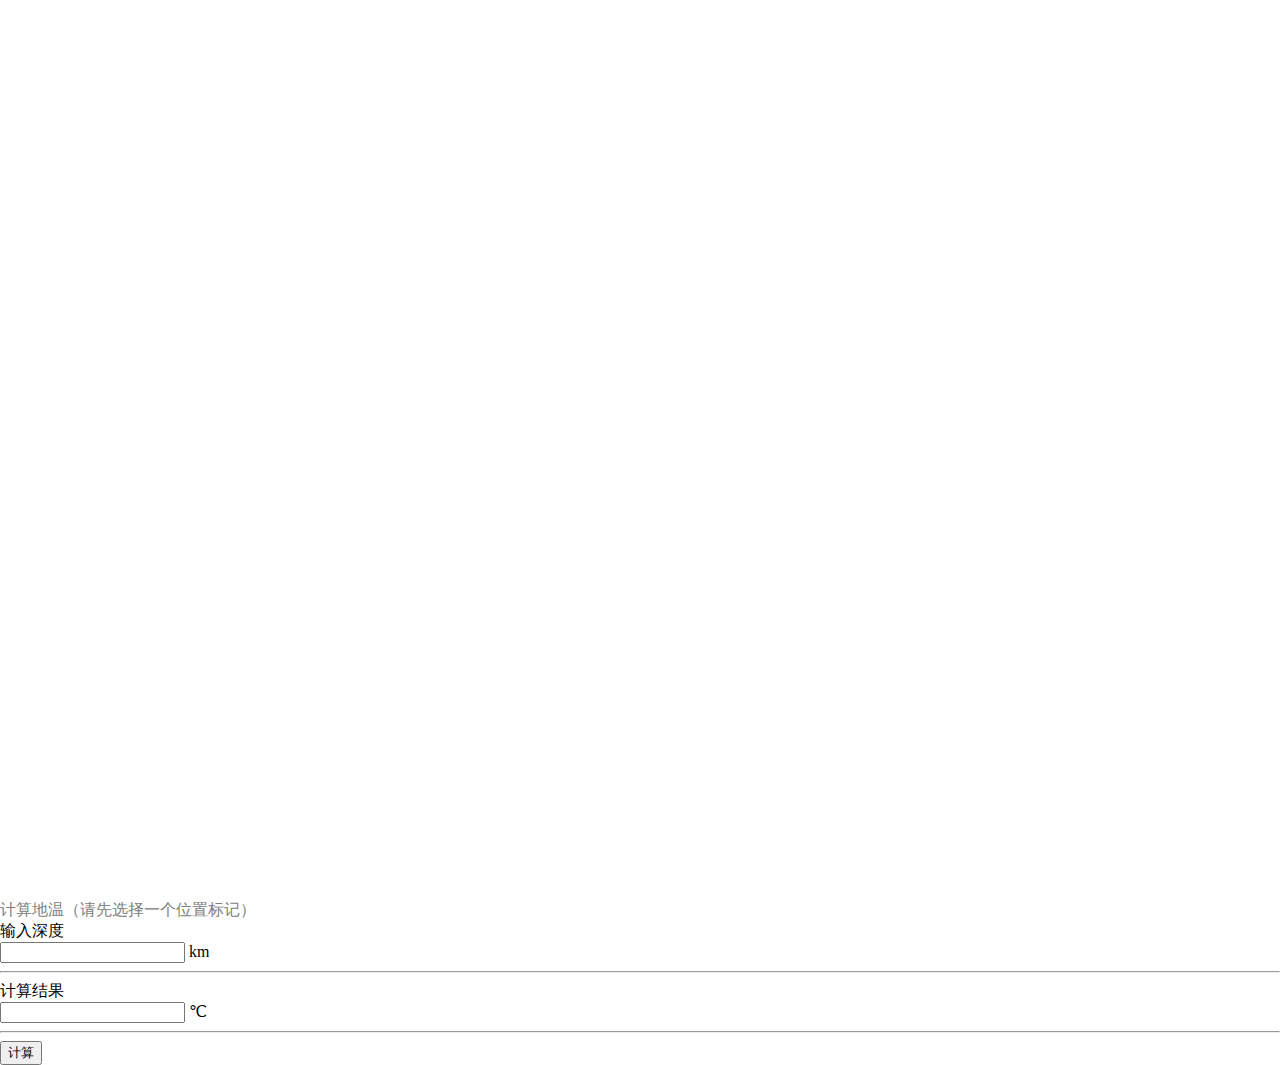
<file: fissionTracks/fissionTracks/calculation/templates/homepage/home.html>
<!doctype html>
<html>
<head>
    <meta charset="utf-8">
    <meta http-equiv="X-UA-Compatible" content="IE=edge">
    <meta name="viewport" content="initial-scale=1.0, user-scalable=no, width=device-width">
    <title>GIS_Geothermal</title>
    <link rel="stylesheet" href="https://cache.amap.com/lbs/static/main1119.css"/>
    <script type="text/javascript"
            src="https://webapi.amap.com/maps?v=1.4.15&key=您申请的key值"></script>
    <script type="text/javascript" src="https://cache.amap.com/lbs/static/addToolbar.js"></script>
    <link rel="stylesheet" href="https://a.amap.com/jsapi_demos/static/demo-center/css/demo-center.css"/> 
    <style>
        html,body,#container{
            margin:0;
            height:100%;
        }
        .input-item-text{
            width:7rem;
        }
    </style>
  
    <script type="text/javascript" src="https://webapi.amap.com/maps?v=1.3&key=ddb4718923a922a569a1484c59a47ed7"></script>
</head>
  
<body>
<div id="container"></div>
<div class="input-card">
    <label style='color:grey'>计算地温（请先选择一个位置标记）</label>
    <div class="input-item">
            <div class="input-item-prepend">
                <span class="input-item-text" >输入深度</span>
            </div>
			<input id='depth' type="text"  >
      		<span>km</span>
    </div>
  	<hr >
    <div class="input-item">
            <div class="input-item-prepend">
                <span class="input-item-text" >计算结果</span>
            </div>
            <input id='district' type="text"  >
      		<span>&#8451</span>
    </div>
  	<hr>
    <input id="draw" type="button" class="btn" value="计算" />
</div>
  
 
  
<script type="text/javascript">
  	var selPos , depth ;
  
    //初始化地图对象，加载地图
    var map = new AMap.Map("container", {
        resizeEnable: true,
        features:['bg','road'],
    });
    var lnglats = [
        [116.368904, 39.923423],
        [116.382122, 39.921176],
        [116.387271, 39.922501],
        [116.398258, 39.914600]
    ];
    var infoWindow = new AMap.InfoWindow({offset: new AMap.Pixel(0, -30)});
    for (var i = 0, marker; i < lnglats.length; i++) {
        var marker = new AMap.Marker({
            position: lnglats[i],
            map: map
        });
        marker.content = '已选中第' + (i + 1) + '个位置标记';
      	marker.iter = i+1 ;
      
        marker.on('click', markerClick);
       // marker.emit('click', {target: marker});
    }
    function markerClick(e) {
      	selPos = e.target.iter ;
      
        infoWindow.setContent(e.target.content);
        infoWindow.open(map, e.target.getPosition());
    }  
  
	function drawBounds() {
        const xhttp = new XMLHttpRequest() ;
        var data={
            selPos:selPos,
            depth: document.getElementById('depth').value,
        }
        xhttp.onload = function(){
            const obj = JSON.parse(this.responseText) ;
            console.log( obj )
            document.getElementById('district').value = obj['temperature'] ;
        }
        // xhttp.open('GET', 'data') ;
        xhttp.open("POST", "cal");
        xhttp.setRequestHeader("Content-Type", "application/json");
        xhttp.send(JSON.stringify(data)) ;
    }
  
  	document.getElementById('draw').onclick = drawBounds;
    map.setFitView();
</script>
</body>
</html>
</file>
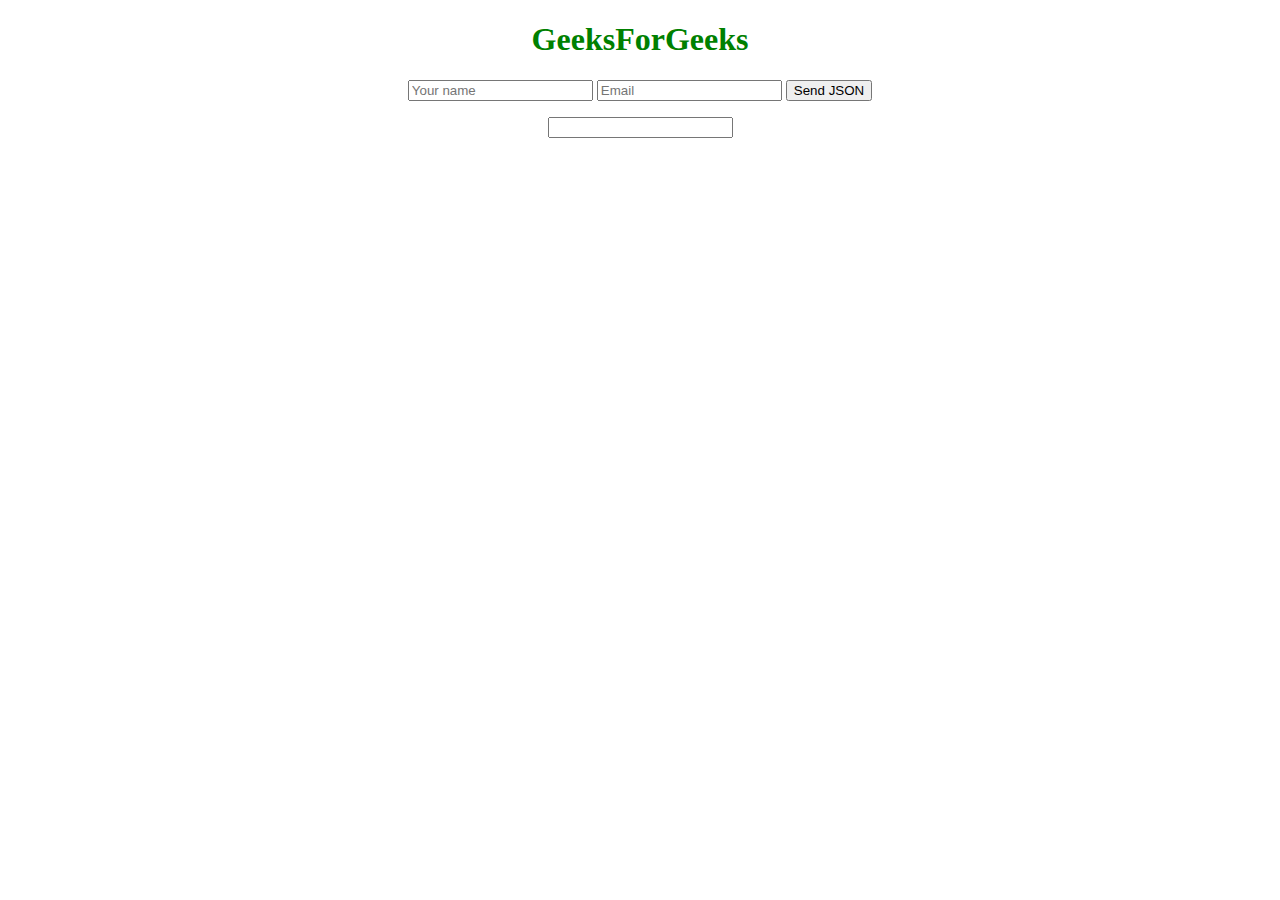
<file: fissionTracks/fissionTracks/calculation/templates/homepage/homepage.html>
<!DOCTYPE html>
<html>
  <head>
    <title>
      JavaScript | Sending JSON data to server.
    </title>
  </head>
  
  <body style="text-align:center;" id="body">
    <h1 style="color:green;">
      GeeksForGeeks
    </h1>
  
    <p>
        <!-- Making a text input -->
        <input type="text" id="name" placeholder="Your name">
        <input type="email" id="email" placeholder="Email">
          
        <!-- Button to send data -->
        <button id='calculate'>Send JSON</button>
  
      <!-- For printing result from server -->
      <p  class="result" style="color:green">
        <input id='tao' type="text"  >
      </p>
      
   </p>
  
  <!-- Include the JavaScript file -->
  
    <script type="text/javascript">
      
      function calculate() {
            const xhttp = new XMLHttpRequest();
            var data={
                'name': document.getElementById('name').value,
                'email': document.getElementById('email').value,
            }
            xhttp.onload = function(){
                const obj = JSON.parse(this.responseText) ;
                console.log( obj )
                document.getElementById('tao').value = obj['name'] +obj['email'];
            }
            // xhttp.open('GET', 'data') ;
            xhttp.open("POST", "caltao");
            xhttp.setRequestHeader("Content-Type", "application/json");
            xhttp.send(JSON.stringify(data)) ;
        }
      
        document.getElementById('calculate').onclick = calculate;
    </script>
  
  </body>
</html>
</file>
